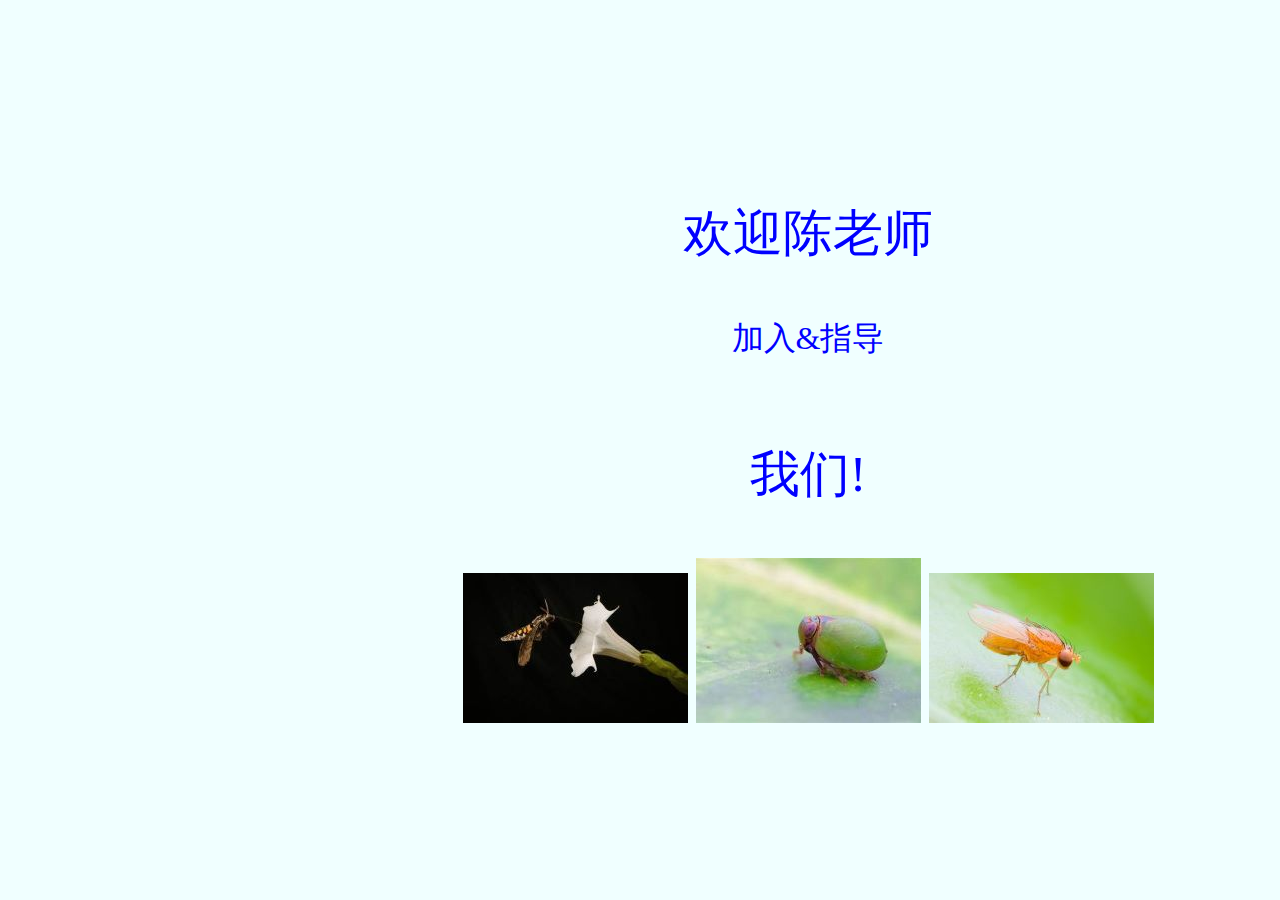
<file: RNA_i/teacher.html>
<!DOCTYPE html>
<html lang="en">
<head>
    <meta charset="UTF-8">
    <meta http-equiv="X-UA-Compatible" content="IE=edge">
    <meta name="viewport" content="width=device-width, initial-scale=1.0">
    <title>teacher</title>
    <style>
        body{
            background-color:azure;
        }
        .box{
            width: 800px;
            height: 300px;
            /* background-color:aquamarine; */
            color:blue;
            margin-left: 400px;
            margin-top: 200px;
            text-align: center;
            font-size:xx-large;
        }
        .line1{
            margin-top: 80px;
            font-size: 50px;
        }
    </style>
</head>
<body>
    <div class="box">
        <p class="line1">欢迎陈老师</p>
        <p class="line">加入&指导</p>
        <p class="line1">我们!</p>
        <img src="./images/8.jpg" alt="">
        <img src="./images/4.jpg" alt="">
        <img src="./images/7.jpg" alt="">
    </div>
</body>
</html>
</file>
